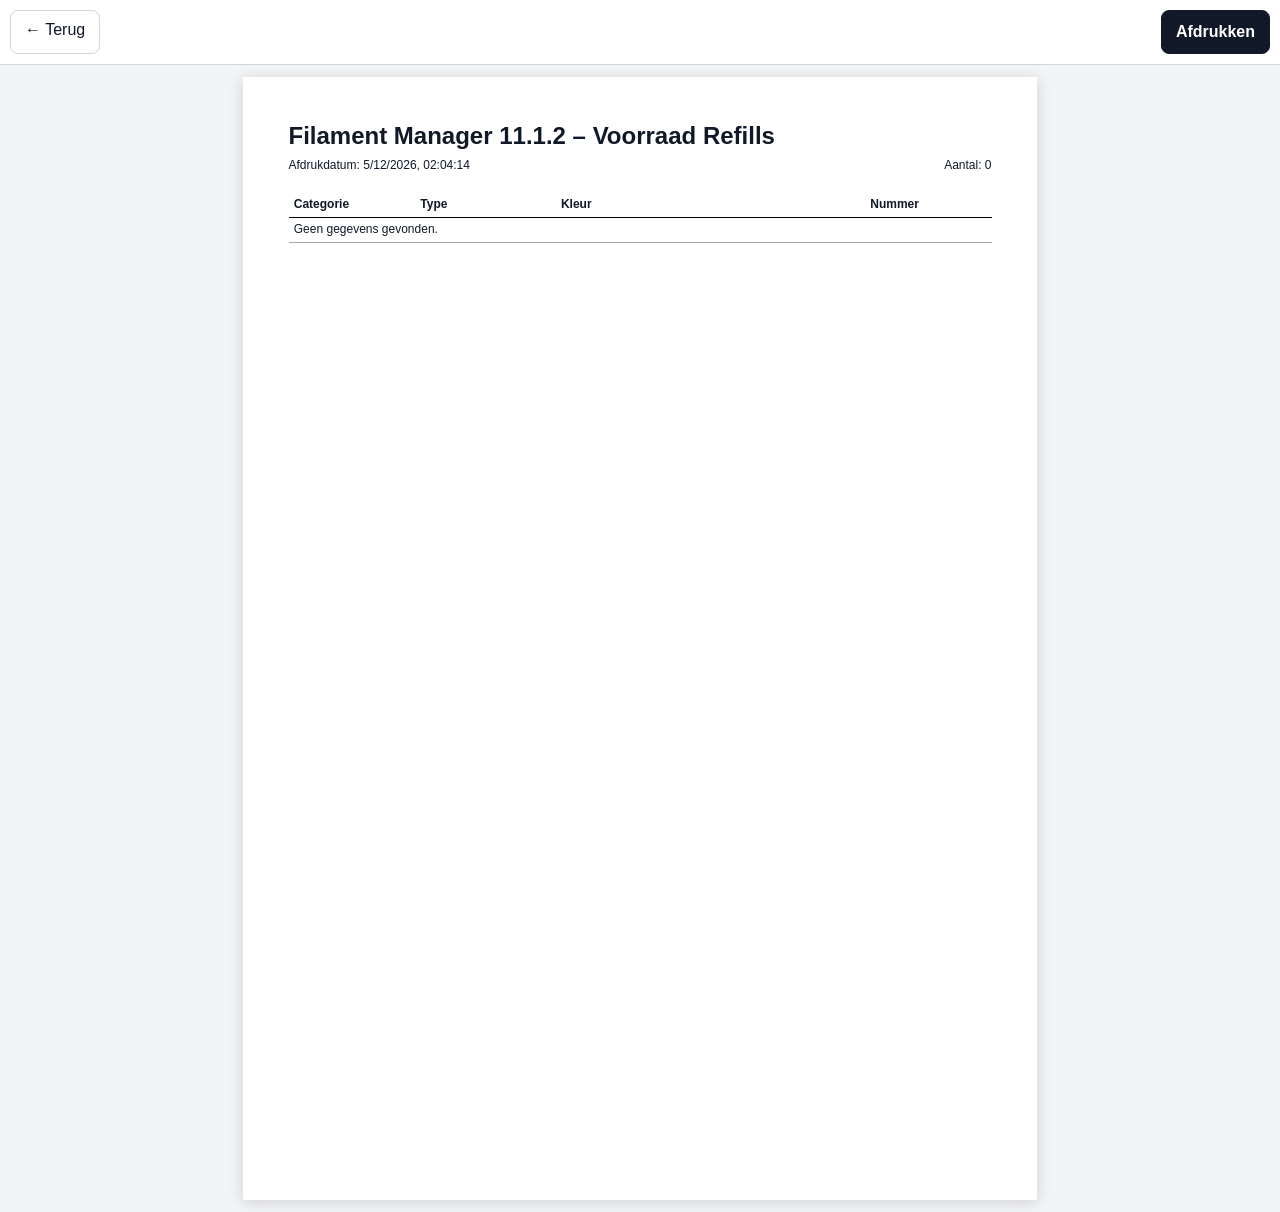
<file: voorraad-refills.html>
<!doctype html>
<html lang="nl">
<head>
<meta charset="utf-8">
<meta name="viewport" content="width=device-width,initial-scale=1">
<title>Voorraad Refills</title>
<style>
:root{--line:#d1d5db;--muted:#6b7280}
*{box-sizing:border-box}
body{margin:0;background:#f3f4f6;color:#111827;font-family:-apple-system,BlinkMacSystemFont,"Segoe UI",Arial,sans-serif}
.toolbar{position:sticky;top:0;z-index:10;display:flex;justify-content:space-between;gap:8px;padding:10px;background:#fff;border-bottom:1px solid var(--line)}
.toolbar a,.toolbar button{min-height:44px;padding:10px 14px;border:1px solid var(--line);border-radius:8px;background:#fff;color:#111827;text-decoration:none;font:inherit}
.toolbar button{background:#111827;color:#fff;border-color:#111827;font-weight:700}
.page{width:210mm;min-height:297mm;margin:12px auto;padding:12mm;background:#fff;box-shadow:0 2px 14px rgba(0,0,0,.15)}
h1{font-size:18pt;margin:0 0 2mm}
.meta{display:flex;justify-content:space-between;gap:8mm;margin-bottom:5mm;font-size:9pt}
table{width:100%;border-collapse:collapse;table-layout:fixed;font-size:9pt}
thead{display:table-header-group}
th{text-align:left;border-bottom:1.5px solid #000;padding:1.6mm 1.4mm}
td{border-bottom:.5px solid #aaa;padding:1.4mm;line-height:1.1}
th:nth-child(1),td:nth-child(1){width:18%}
th:nth-child(2),td:nth-child(2){width:20%}
th:nth-child(3),td:nth-child(3){width:44%}
th:nth-child(4),td:nth-child(4){width:18%}
tr{break-inside:avoid;page-break-inside:avoid}
@media(max-width:900px){.page{width:calc(100vw - 16px);min-height:0;margin:8px;padding:14px;box-shadow:none}h1{font-size:20px}table{font-size:12px}th,td{padding:6px 4px}}
@media print{body{background:#fff}.toolbar{display:none!important}.page{width:auto;min-height:auto;margin:0;padding:0;box-shadow:none}@page{size:A4 portrait;margin:12mm}}
</style>
</head>
<body>
<div class="toolbar"><a href="index.html">← Terug</a><button id="printBtn">Afdrukken</button></div>
<main class="page">
<h1>Filament Manager 11.1.2 – Voorraad Refills</h1>
<div class="meta"><span id="printedAt"></span><span id="count"></span></div>
<table><thead><tr><th>Categorie</th><th>Type</th><th>Kleur</th><th>Nummer</th></tr></thead><tbody id="rows"></tbody></table>
</main>
<script>
(() => {
 const KIND='refills';
 const keys=['filament_manager_v10_0','filament_manager_firebase_test_v9_0_1','filament_manager_v7_1','filament_manager','filament_manager_state'];
 function getState(){for(const key of keys){try{const raw=localStorage.getItem(key);if(!raw)continue;const parsed=JSON.parse(raw);if(parsed&&Array.isArray(parsed.catalog))return parsed}catch(e){}}return {catalog:[],spools:[],refills:[]}}
 function esc(v){return String(v??'').replace(/[&<>"']/g,c=>({'&':'&amp;','<':'&lt;','>':'&gt;','"':'&quot;',"'":'&#39;'}[c]))}
 const state=getState();
 const map=new Map((state.catalog||[]).map(f=>[f.id,f]));
 const source=KIND==='spools'?(state.spools||[]):(state.refills||[]);
 const items=source.map(item=>{const f=map.get(item.filamentId)||{};return{category:f.category||'',type:f.type||'',color:f.color||'',number:item.number||''}})
 .sort((a,b)=>a.category.localeCompare(b.category,'nl')||a.type.localeCompare(b.type,'nl')||a.color.localeCompare(b.color,'nl')||a.number.localeCompare(b.number,'nl',{numeric:true}));
 printedAt.textContent='Afdrukdatum: '+new Date().toLocaleString('nl-BE');
 count.textContent='Aantal: '+items.length;
 rows.innerHTML=items.length?items.map(x=>`<tr><td>${esc(x.category)}</td><td>${esc(x.type)}</td><td>${esc(x.color)}</td><td>${esc(x.number)}</td></tr>`).join(''):'<tr><td colspan="4">Geen gegevens gevonden.</td></tr>';
 printBtn.onclick=()=>window.print();
})();
</script>
</body>
</html>
</file>
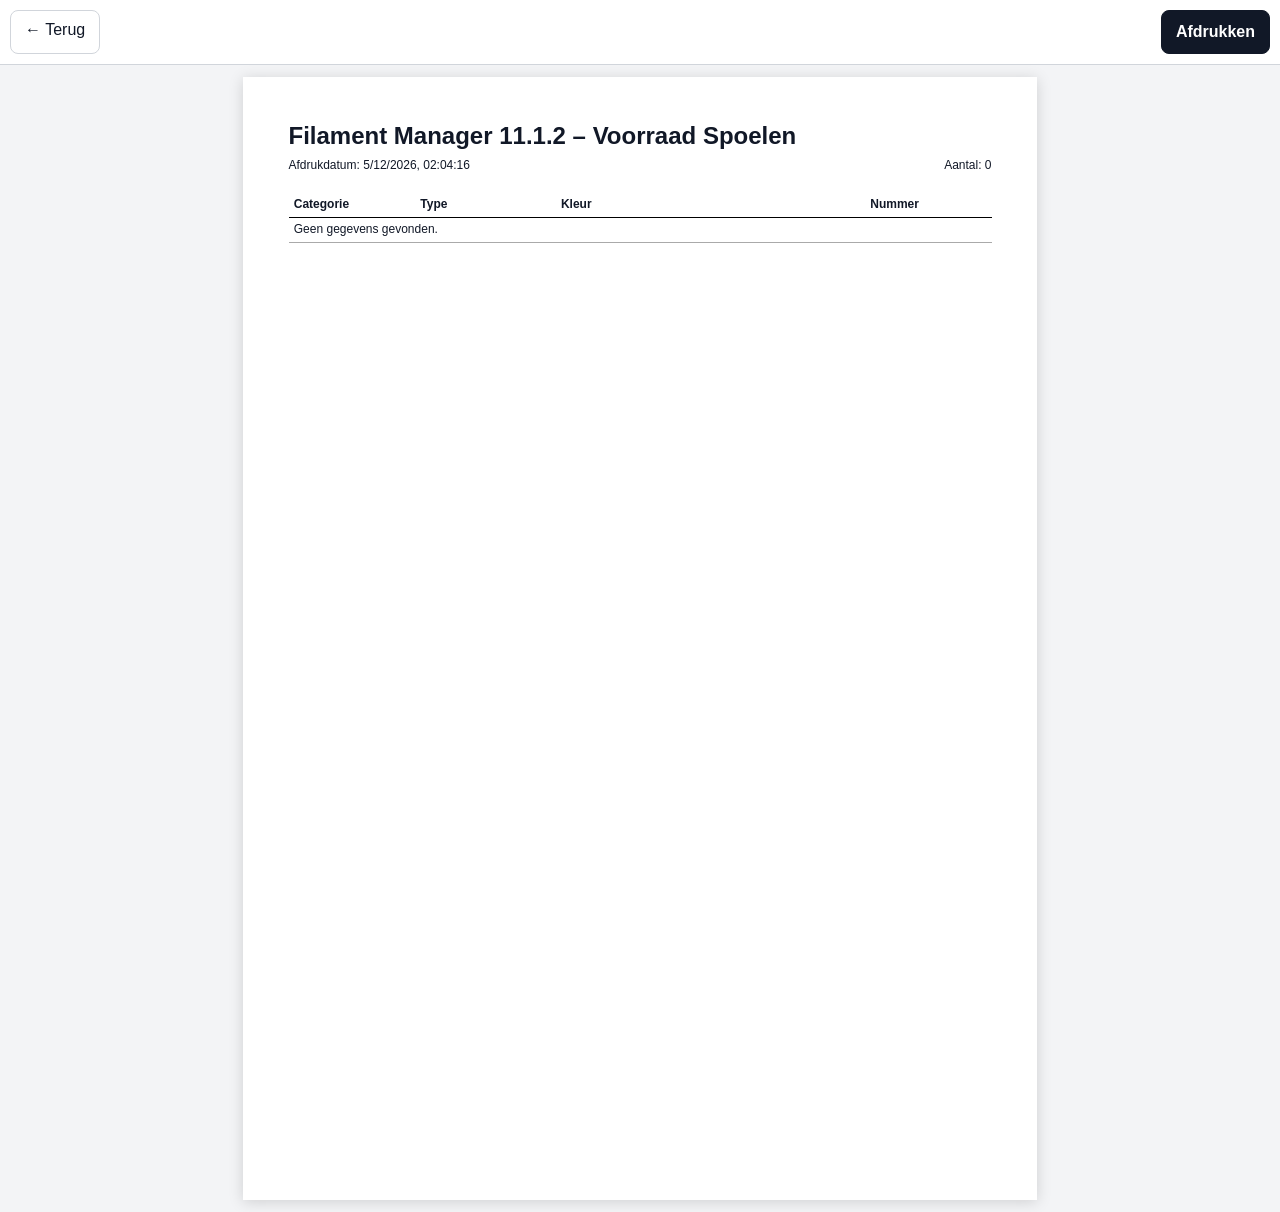
<file: voorraad-spoelen.html>
<!doctype html>
<html lang="nl">
<head>
<meta charset="utf-8">
<meta name="viewport" content="width=device-width,initial-scale=1">
<title>Voorraad Spoelen</title>
<style>
:root{--line:#d1d5db;--muted:#6b7280}
*{box-sizing:border-box}
body{margin:0;background:#f3f4f6;color:#111827;font-family:-apple-system,BlinkMacSystemFont,"Segoe UI",Arial,sans-serif}
.toolbar{position:sticky;top:0;z-index:10;display:flex;justify-content:space-between;gap:8px;padding:10px;background:#fff;border-bottom:1px solid var(--line)}
.toolbar a,.toolbar button{min-height:44px;padding:10px 14px;border:1px solid var(--line);border-radius:8px;background:#fff;color:#111827;text-decoration:none;font:inherit}
.toolbar button{background:#111827;color:#fff;border-color:#111827;font-weight:700}
.page{width:210mm;min-height:297mm;margin:12px auto;padding:12mm;background:#fff;box-shadow:0 2px 14px rgba(0,0,0,.15)}
h1{font-size:18pt;margin:0 0 2mm}
.meta{display:flex;justify-content:space-between;gap:8mm;margin-bottom:5mm;font-size:9pt}
table{width:100%;border-collapse:collapse;table-layout:fixed;font-size:9pt}
thead{display:table-header-group}
th{text-align:left;border-bottom:1.5px solid #000;padding:1.6mm 1.4mm}
td{border-bottom:.5px solid #aaa;padding:1.4mm;line-height:1.1}
th:nth-child(1),td:nth-child(1){width:18%}
th:nth-child(2),td:nth-child(2){width:20%}
th:nth-child(3),td:nth-child(3){width:44%}
th:nth-child(4),td:nth-child(4){width:18%}
tr{break-inside:avoid;page-break-inside:avoid}
@media(max-width:900px){.page{width:calc(100vw - 16px);min-height:0;margin:8px;padding:14px;box-shadow:none}h1{font-size:20px}table{font-size:12px}th,td{padding:6px 4px}}
@media print{body{background:#fff}.toolbar{display:none!important}.page{width:auto;min-height:auto;margin:0;padding:0;box-shadow:none}@page{size:A4 portrait;margin:12mm}}
</style>
</head>
<body>
<div class="toolbar"><a href="index.html">← Terug</a><button id="printBtn">Afdrukken</button></div>
<main class="page">
<h1>Filament Manager 11.1.2 – Voorraad Spoelen</h1>
<div class="meta"><span id="printedAt"></span><span id="count"></span></div>
<table><thead><tr><th>Categorie</th><th>Type</th><th>Kleur</th><th>Nummer</th></tr></thead><tbody id="rows"></tbody></table>
</main>
<script>
(() => {
 const KIND='spools';
 const keys=['filament_manager_v10_0','filament_manager_firebase_test_v9_0_1','filament_manager_v7_1','filament_manager','filament_manager_state'];
 function getState(){for(const key of keys){try{const raw=localStorage.getItem(key);if(!raw)continue;const parsed=JSON.parse(raw);if(parsed&&Array.isArray(parsed.catalog))return parsed}catch(e){}}return {catalog:[],spools:[],refills:[]}}
 function esc(v){return String(v??'').replace(/[&<>"']/g,c=>({'&':'&amp;','<':'&lt;','>':'&gt;','"':'&quot;',"'":'&#39;'}[c]))}
 const state=getState();
 const map=new Map((state.catalog||[]).map(f=>[f.id,f]));
 const source=KIND==='spools'?(state.spools||[]):(state.refills||[]);
 const items=source.map(item=>{const f=map.get(item.filamentId)||{};return{category:f.category||'',type:f.type||'',color:f.color||'',number:item.number||''}})
 .sort((a,b)=>a.category.localeCompare(b.category,'nl')||a.type.localeCompare(b.type,'nl')||a.color.localeCompare(b.color,'nl')||a.number.localeCompare(b.number,'nl',{numeric:true}));
 printedAt.textContent='Afdrukdatum: '+new Date().toLocaleString('nl-BE');
 count.textContent='Aantal: '+items.length;
 rows.innerHTML=items.length?items.map(x=>`<tr><td>${esc(x.category)}</td><td>${esc(x.type)}</td><td>${esc(x.color)}</td><td>${esc(x.number)}</td></tr>`).join(''):'<tr><td colspan="4">Geen gegevens gevonden.</td></tr>';
 printBtn.onclick=()=>window.print();
})();
</script>
</body>
</html>
</file>
